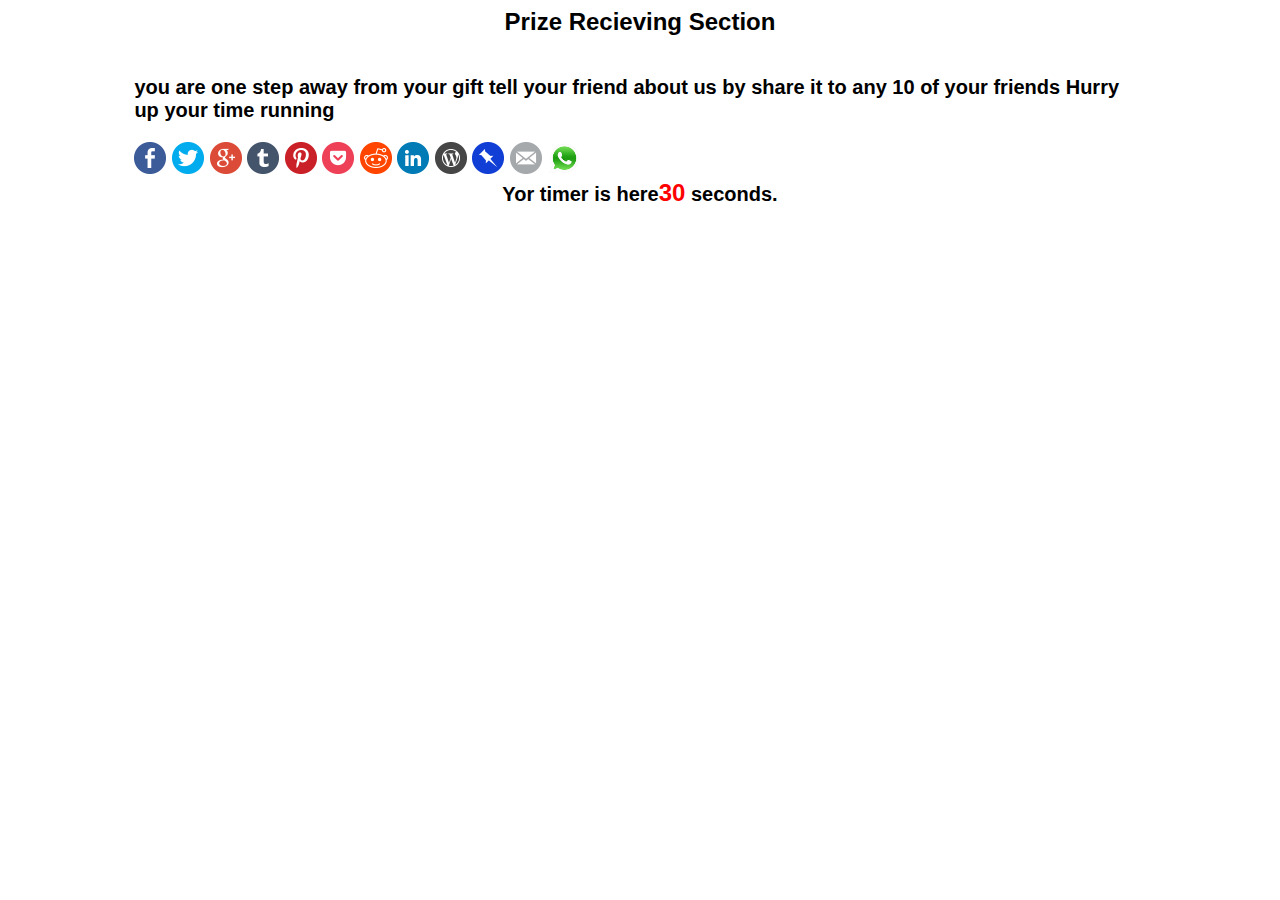
<file: prize.htm>
<!DOCTYPE HTML PUBLIC "-//W3C//DTD HTML 4.01//EN"
"http://www.w3.org/TR/html4/strict.dtd">

<html>
<head>
<title>SPIN WHEEL AND WIN DOLLARS</title>
<meta http-equiv="Content-Type" content="text/html; charset=iso-8859-1">
<meta charset="utf-8" />
    <meta name="viewport" content="width=device-width, initial-scale=1, maximum-scale=1" />
    <meta name="description" content="" />
      <link href="g.css" rel="stylesheet" type="text/css" />
    
<style type="text/css">
body {
   color: black;
   background: white;
   font: bold 18pt Verdana, Arial, Helvetica, sans-serif;
   text-align: center;
}

span.counter {
   color: red;
   cursor: default;
   font-size: larger;
}

div.info {
   margin: 0 auto;
   text-align: left;
   font-size: smaller;
   width: 80%;
   margin-top: 2em;
}
</style>

<script src="countdownRedirect.js" type="text/javascript"></script>
</head>

<body onload='countdownRedirect("contact.html", "Thanks For Playing")'>

<div>Prize Recieving Section</div>
     
<div class="info">you are one step away from your gift tell your friend about us by share it to  any 10 of your friends <strong>Hurry up your time running </strong><br />




<ul class="share-buttons">
  <li><a href="https://www.facebook.com/sharer/sharer.php?u=http%3A%2F%2Fspin.neocities.org%2F&t=" title="Share on Facebook" target="_blank" onclick="window.open('https://www.facebook.com/sharer/sharer.php?u=' + encodeURIComponent(document.URL='http://spin.neocities.org/') + '&t=' + encodeURIComponent(document.URL='http://spin.neocities.org/')); return false;"><img alt="Share on Facebook" src="color/Facebook.png"></a></li>
  <li><a href="https://twitter.com/intent/tweet?source=http%3A%2F%2Fspin.neocities.org%2F&text=:%20http%3A%2F%2Fspin.neocities.org%2F" target="_blank" title="Tweet" onclick="window.open('https://twitter.com/intent/tweet?text=' + encodeURIComponent(document.title='Play and win dollars') + ':%20'  + encodeURIComponent(document.URL='http://spin.neocities.org/')); return false;"><img alt="Tweet" src="color/Twitter.png"></a></li>
  <li><a href="https://plus.google.com/share?url=http%3A%2F%2Fspin.neocities.org%2F" target="_blank" title="Share on Google+" onclick="window.open('https://plus.google.com/share?url=' + encodeURIComponent(document.URL='http://spin.neocities.org/')); return false;"><img alt="Share on Google+" src="color/Google+.png"></a></li>
  <li><a href="http://www.tumblr.com/share?v=3&u=http%3A%2F%2Fspin.neocities.org%2F&t=&s=" target="_blank" title="Post to Tumblr" onclick="window.open('http://www.tumblr.com/share?v=3&u=' + encodeURIComponent(document.URL='http://spin.neocities.org/') + '&t=' +  encodeURIComponent(document.title)); return false;"><img alt="Post to Tumblr" src="color/Tumblr.png"></a></li>
  <li><a href="http://pinterest.com/pin/create/button/?url=http%3A%2F%2Fspin.neocities.org%2F&description=" target="_blank" title="Pin it" onclick="window.open('http://pinterest.com/pin/create/button/?url=' + encodeURIComponent(document.URL='http://spin.neocities.org/') + '&description=' +  encodeURIComponent(document.title)); return false;"><img alt="Pin it" src="color/Pinterest.png"></a></li>
  <li><a href="https://getpocket.com/save?url=http%3A%2F%2Fspin.neocities.org%2F&title=" target="_blank" title="Add to Pocket" onclick="window.open('https://getpocket.com/save?url=' + encodeURIComponent(document.URL='http://spin.neocities.org/') + '&title=' +  encodeURIComponent(document.title)); return false;"><img alt="Add to Pocket" src="color/Pocket.png"></a></li>
  <li><a href="http://www.reddit.com/submit?url=http%3A%2F%2Fspin.neocities.org%2F&title=" target="_blank" title="Submit to Reddit" onclick="window.open('http://www.reddit.com/submit?url=' + encodeURIComponent(document.URL='http://spin.neocities.org/') + '&title=' +  encodeURIComponent(document.title)); return false;"><img alt="Submit to Reddit" src="color/Reddit.png"></a></li>
  <li><a href="http://www.linkedin.com/shareArticle?mini=true&url=http%3A%2F%2Fspin.neocities.org%2F&title=&summary=&source=http%3A%2F%2Fspin.neocities.org%2F" target="_blank" title="Share on LinkedIn" onclick="window.open('http://www.linkedin.com/shareArticle?mini=true&url=' + encodeURIComponent(document.URL='http://spin.neocities.org/') + '&title=' +  encodeURIComponent(document.title)); return false;"><img alt="Share on LinkedIn" src="color/LinkedIn.png"></a></li>
  <li><a href="http://wordpress.com/press-this.php?u=http%3A%2F%2Fspin.neocities.org%2F&t=&s=" target="_blank" title="Publish on WordPress" onclick="window.open('http://wordpress.com/press-this.php?u=' + encodeURIComponent(document.URL='http://spin.neocities.org/') + '&t=' +  encodeURIComponent(document.title)); return false;"><img alt="Publish on WordPress" src="color/Wordpress.png"></a></li>
  <li><a href="https://pinboard.in/popup_login/?url=http%3A%2F%2Fspin.neocities.org%2F&title=&description=" target="_blank" title="Save to Pinboard" onclick="window.open('https://pinboard.in/popup_login/?url=' + encodeURIComponent(document.URL='http://spin.neocities.org/') + '&title=' +  encodeURIComponent(document.title)); return false;"><img alt="Save to Pinboard" src="color/Pinboard.png"></a></li>
  <li><a href="mailto:?subject=&body=:%20http%3A%2F%2Fspin.neocities.org%2F" target="_blank" title="Send email" onclick="window.open('mailto:?subject=' + encodeURIComponent(document.title) + '&body=' +  encodeURIComponent(document.URL='http://spin.neocities.org/')); return false;"><img alt="Send email" src="color/Email.png"></a></li>
<li><a  href="whatsapp://send?text=http://spin.neocities.org/"><img width="32" height="32"src="color/whatsapp.jpeg"></a>
    </li>
<br /><center>Yor timer is here<span class="counter" id="COUNTDOWN_REDIRECT">30</span> seconds.</center>



</div>
</body>














</html>
</file>
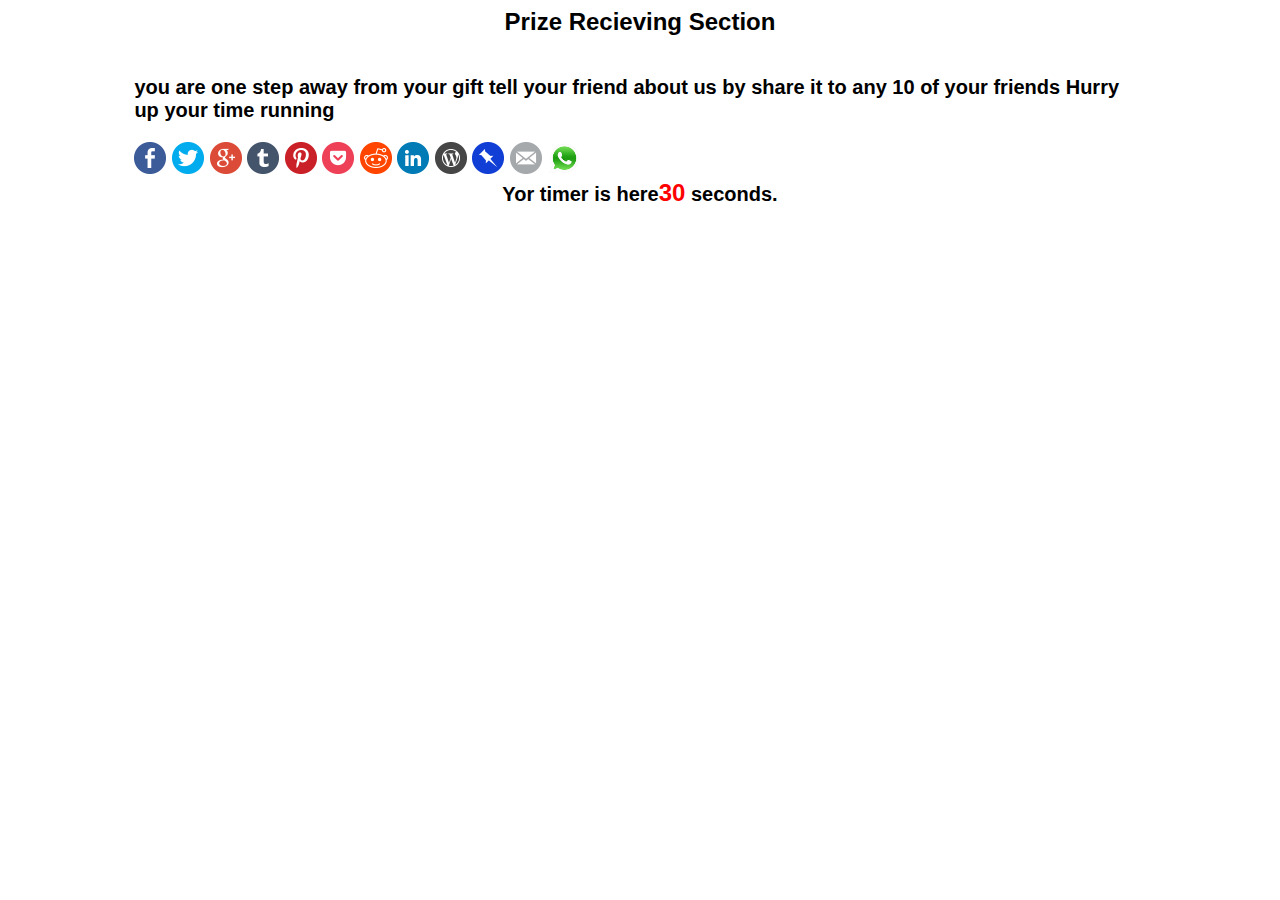
<file: spin wheel/prize.htm>
<!DOCTYPE HTML PUBLIC "-//W3C//DTD HTML 4.01//EN"
"http://www.w3.org/TR/html4/strict.dtd">

<html>
<head>
<title>SPIN WHEEL AND WIN DOLLARS</title>
<meta http-equiv="Content-Type" content="text/html; charset=iso-8859-1">
<meta charset="utf-8" />
    <meta name="viewport" content="width=device-width, initial-scale=1, maximum-scale=1" />
    <meta name="description" content="" />
      <link href="g.css" rel="stylesheet" type="text/css" />
    
<style type="text/css">
body {
   color: black;
   background: white;
   font: bold 18pt Verdana, Arial, Helvetica, sans-serif;
   text-align: center;
}

span.counter {
   color: red;
   cursor: default;
   font-size: larger;
}

div.info {
   margin: 0 auto;
   text-align: left;
   font-size: smaller;
   width: 80%;
   margin-top: 2em;
}
</style>

<script src="countdownRedirect.js" type="text/javascript"></script>
</head>

<body onload='countdownRedirect("contact.html", "Thanks For Playing")'>

<div>Prize Recieving Section</div>
     
<div class="info">you are one step away from your gift tell your friend about us by share it to  any 10 of your friends <strong>Hurry up your time running </strong><br />




<ul class="share-buttons">
  <li><a href="https://www.facebook.com/sharer/sharer.php?u=http%3A%2F%2Fspin.neocities.org%2F&t=" title="Share on Facebook" target="_blank" onclick="window.open('https://www.facebook.com/sharer/sharer.php?u=' + encodeURIComponent(document.URL='http://spin.neocities.org/') + '&t=' + encodeURIComponent(document.URL='http://spin.neocities.org/')); return false;"><img alt="Share on Facebook" src="color/Facebook.png"></a></li>
  <li><a href="https://twitter.com/intent/tweet?source=http%3A%2F%2Fspin.neocities.org%2F&text=:%20http%3A%2F%2Fspin.neocities.org%2F" target="_blank" title="Tweet" onclick="window.open('https://twitter.com/intent/tweet?text=' + encodeURIComponent(document.title='Play and win dollars') + ':%20'  + encodeURIComponent(document.URL='http://spin.neocities.org/')); return false;"><img alt="Tweet" src="color/Twitter.png"></a></li>
  <li><a href="https://plus.google.com/share?url=http%3A%2F%2Fspin.neocities.org%2F" target="_blank" title="Share on Google+" onclick="window.open('https://plus.google.com/share?url=' + encodeURIComponent(document.URL='http://spin.neocities.org/')); return false;"><img alt="Share on Google+" src="color/Google+.png"></a></li>
  <li><a href="http://www.tumblr.com/share?v=3&u=http%3A%2F%2Fspin.neocities.org%2F&t=&s=" target="_blank" title="Post to Tumblr" onclick="window.open('http://www.tumblr.com/share?v=3&u=' + encodeURIComponent(document.URL='http://spin.neocities.org/') + '&t=' +  encodeURIComponent(document.title)); return false;"><img alt="Post to Tumblr" src="color/Tumblr.png"></a></li>
  <li><a href="http://pinterest.com/pin/create/button/?url=http%3A%2F%2Fspin.neocities.org%2F&description=" target="_blank" title="Pin it" onclick="window.open('http://pinterest.com/pin/create/button/?url=' + encodeURIComponent(document.URL='http://spin.neocities.org/') + '&description=' +  encodeURIComponent(document.title)); return false;"><img alt="Pin it" src="color/Pinterest.png"></a></li>
  <li><a href="https://getpocket.com/save?url=http%3A%2F%2Fspin.neocities.org%2F&title=" target="_blank" title="Add to Pocket" onclick="window.open('https://getpocket.com/save?url=' + encodeURIComponent(document.URL='http://spin.neocities.org/') + '&title=' +  encodeURIComponent(document.title)); return false;"><img alt="Add to Pocket" src="color/Pocket.png"></a></li>
  <li><a href="http://www.reddit.com/submit?url=http%3A%2F%2Fspin.neocities.org%2F&title=" target="_blank" title="Submit to Reddit" onclick="window.open('http://www.reddit.com/submit?url=' + encodeURIComponent(document.URL='http://spin.neocities.org/') + '&title=' +  encodeURIComponent(document.title)); return false;"><img alt="Submit to Reddit" src="color/Reddit.png"></a></li>
  <li><a href="http://www.linkedin.com/shareArticle?mini=true&url=http%3A%2F%2Fspin.neocities.org%2F&title=&summary=&source=http%3A%2F%2Fspin.neocities.org%2F" target="_blank" title="Share on LinkedIn" onclick="window.open('http://www.linkedin.com/shareArticle?mini=true&url=' + encodeURIComponent(document.URL='http://spin.neocities.org/') + '&title=' +  encodeURIComponent(document.title)); return false;"><img alt="Share on LinkedIn" src="color/LinkedIn.png"></a></li>
  <li><a href="http://wordpress.com/press-this.php?u=http%3A%2F%2Fspin.neocities.org%2F&t=&s=" target="_blank" title="Publish on WordPress" onclick="window.open('http://wordpress.com/press-this.php?u=' + encodeURIComponent(document.URL='http://spin.neocities.org/') + '&t=' +  encodeURIComponent(document.title)); return false;"><img alt="Publish on WordPress" src="color/Wordpress.png"></a></li>
  <li><a href="https://pinboard.in/popup_login/?url=http%3A%2F%2Fspin.neocities.org%2F&title=&description=" target="_blank" title="Save to Pinboard" onclick="window.open('https://pinboard.in/popup_login/?url=' + encodeURIComponent(document.URL='http://spin.neocities.org/') + '&title=' +  encodeURIComponent(document.title)); return false;"><img alt="Save to Pinboard" src="color/Pinboard.png"></a></li>
  <li><a href="mailto:?subject=&body=:%20http%3A%2F%2Fspin.neocities.org%2F" target="_blank" title="Send email" onclick="window.open('mailto:?subject=' + encodeURIComponent(document.title) + '&body=' +  encodeURIComponent(document.URL='http://spin.neocities.org/')); return false;"><img alt="Send email" src="color/Email.png"></a></li>
<li><a  href="whatsapp://send?text=http://spin.neocities.org/"><img width="32" height="32"src="color/whatsapp.jpeg"></a>
    </li>
<br /><center>Yor timer is here<span class="counter" id="COUNTDOWN_REDIRECT">30</span> seconds.</center>



</div>
</body>














</html>
</file>
<file: g.css>
ul.share-buttons{
  list-style: none;
  padding: 0;
}

ul.share-buttons li{
  display: inline;
}

ul.share-buttons .sr-only {
  position: absolute;
  clip: rect(1px 1px 1px 1px);
  clip: rect(1px, 1px, 1px, 1px);
  padding: 0;
  border: 0;
  height: 1px;
  width: 1px;
  overflow: hidden;
}
</file>
<file: spin wheel/g.css>
ul.share-buttons{
  list-style: none;
  padding: 0;
}

ul.share-buttons li{
  display: inline;
}

ul.share-buttons .sr-only {
  position: absolute;
  clip: rect(1px 1px 1px 1px);
  clip: rect(1px, 1px, 1px, 1px);
  padding: 0;
  border: 0;
  height: 1px;
  width: 1px;
  overflow: hidden;
}
</file>
